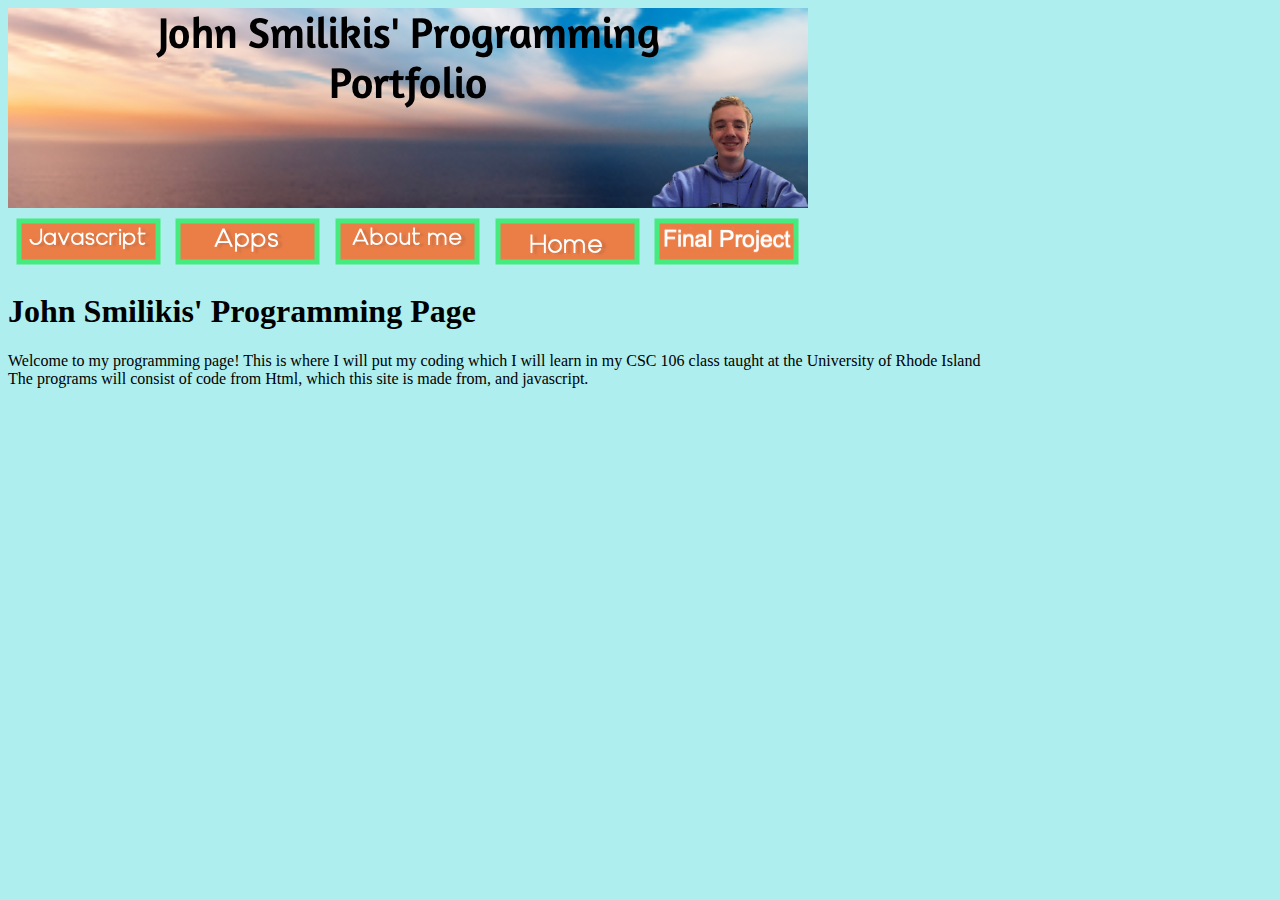
<file: index.html>
<!DOCTYPE html>
<html>
    <head>
        <meta charset="utf-8">
      <title> John Smilikis' programming page</title>
        <link rel="stylesheet" type="text/css" href="style.css">
      </head>
   <img src="banner.png"> <br>
    <table id="Atable">
        <thead>
            <tr>
                <th id="Atd"> <a href= "https://jsmilikis.github.io/javascripts.html"> <img src="javascript.png"> </a> 
                <th id="Atd"> <a href= "https://jsmilikis.github.io/apps.html"> <img src="apps-2.png"> </a>
                <th id="Atd"> <a href="https://jsmilikis.github.io/about.html"> <img src="about me.png"> </a>
                <th id="Atd"> <a href="https://jsmilikis.github.io/index.html"> <img src="home-2.png"> </a>
                <th id="Atd"> <a href="https://jsmilikis.github.io/final.html"> <img src="Final.png"> </a>
            </tr>
        </thead>
    </table>
 
   
    
      <body>
          <h1> John Smilikis' Programming Page </h1>
          <p> Welcome to my programming page! This is where I will put my coding which I will learn in my CSC 106 class taught at the University of Rhode Island<br> The programs will consist of code from Html, which this site is made from, and javascript. </p>
     </body>
</html>
</file>
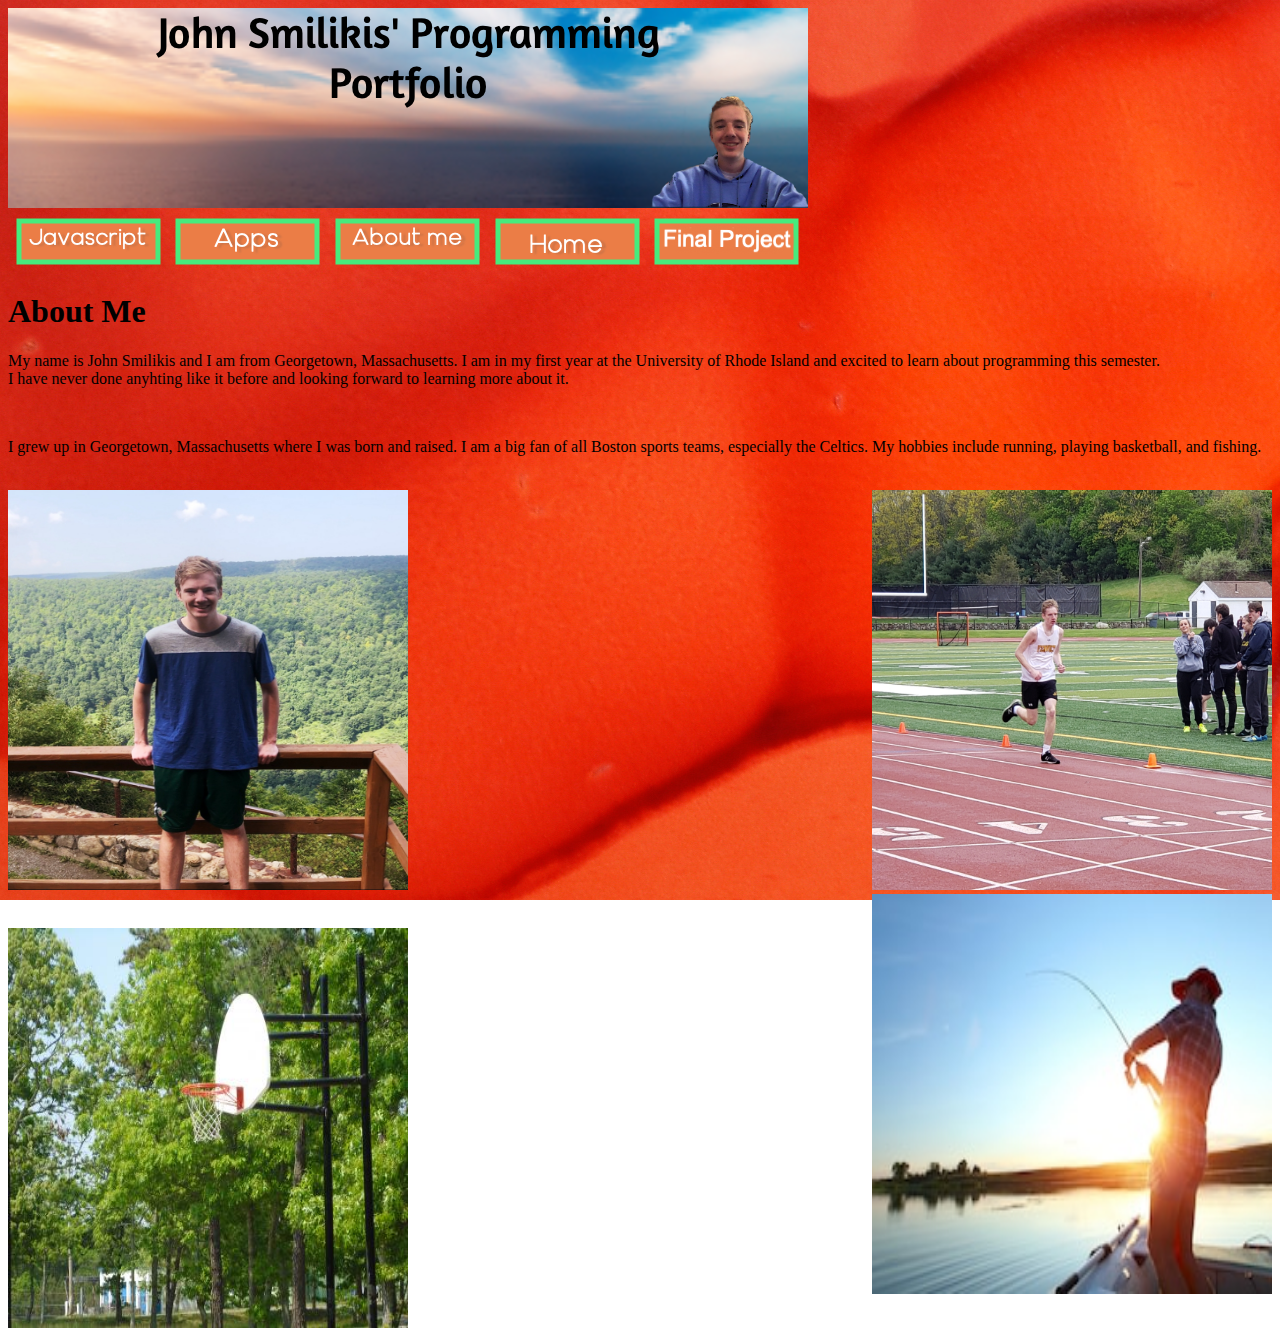
<file: about.html>
<!DOCTYPE html>
<html>
   <head>
      <meta charset="utf-8">
      <title> About Me</title>
      <link rel="stylesheet" type="text/css" href="style-about.css">
  </head>
  <body>
     <style>
     body {background-image: url("Mybackground.jpg");

     </style>
  <img src= "banner.png"> <br>
      <table id="Atable">
        <thead>
            <tr>
                <th id="Atd"> <a href= "https://jsmilikis.github.io/javascripts.html"> <img src="javascript.png"> </a> 
                <th id="Atd"> <a href= "https://jsmilikis.github.io/apps.html"> <img src="apps-2.png"> </a>
                <th id="Atd"> <a href="https://jsmilikis.github.io/about.html"> <img src="about me.png"> </a>
                <th id="Atd"> <a href="https://jsmilikis.github.io/index.html"> <img src="home-2.png"> </a>
                <th id="Atd"> <a href="https://jsmilikis.github.io/final.html"> <img src="Final.png"> </a>
            </tr>
        </thead>
    </table>
  <h1> About Me</h1>
  <p>  My name is John Smilikis and I am from Georgetown, Massachusetts.  I am in my first year at the University of Rhode Island and excited to learn about programming this semester.<br>
     I have never done anyhting like it before and looking forward to learning more about it.</p> <br>
     <p> I grew up in Georgetown, Massachusetts where I was born and raised.  I am a big fan of all Boston sports teams, especially the Celtics.  My hobbies include running, playing basketball, and fishing.</p><br>
       <img src="me.jpg" width="400" height="400"> <img id=running src="part0.jpg" width="400" height="400"> <br>
        <img id=fishing src="fishing.jpg" width="400" height="400"> <br>
     <p>                                                              </p> <img src="thumb16.jpg" width="400" height="400">                                                                                       
  
  </body>
</html>
</file>
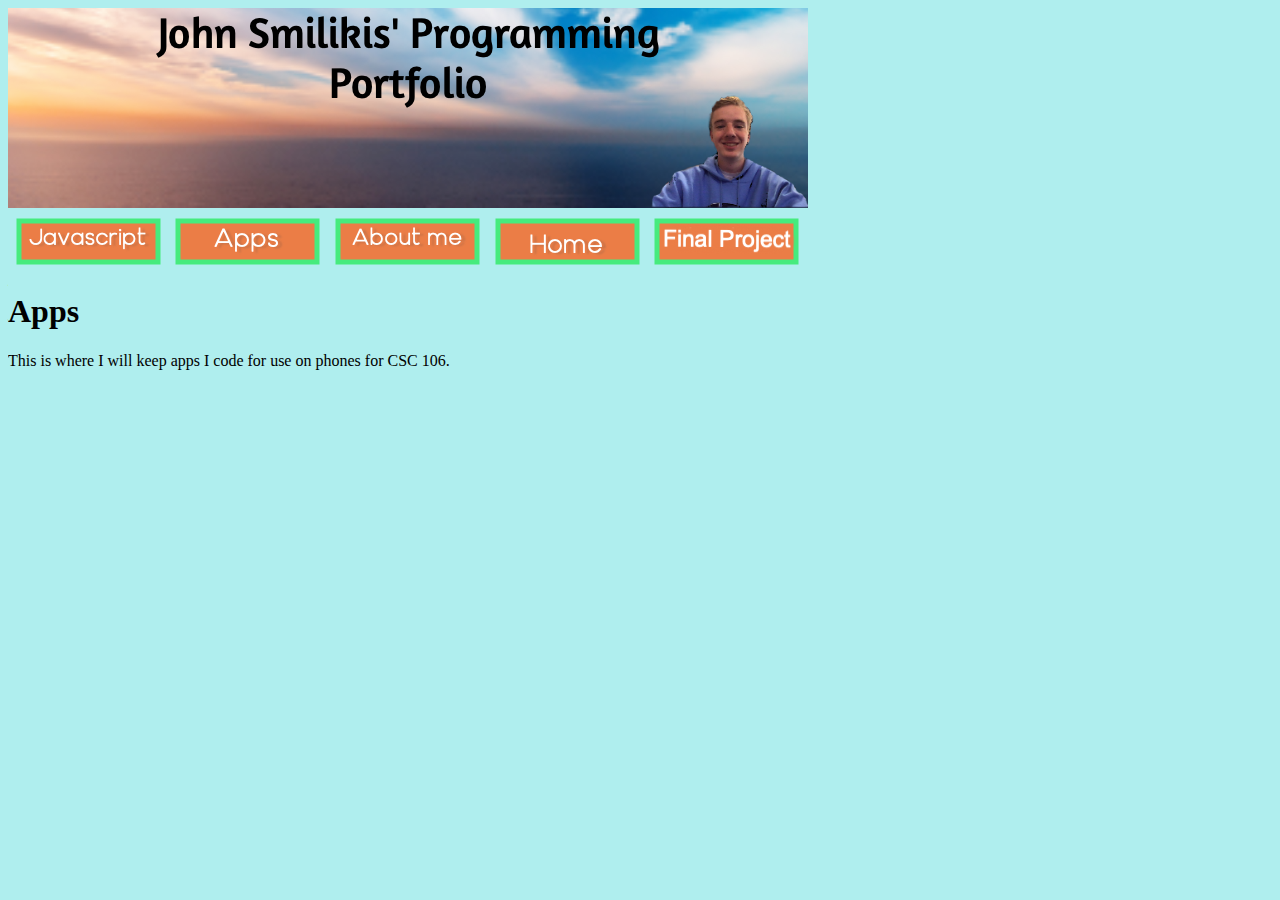
<file: apps.html>
<!DOCTYPE html>
<html>
   <head>
      <meta charset="utf-8">
      <title> John's apps</title>
      <link rel="stylesheet" type="text/css" href="style.css">
  </head>
  <body>
  <img src= "banner.png"> <br>
      <table id="Atable">
        <thead>
            <tr>
                <th id="Atd"> <a href= "https://jsmilikis.github.io/javascripts.html"> <img src="javascript.png"> </a> 
                <th id="Atd"> <a href= "https://jsmilikis.github.io/apps.html"> <img src="apps-2.png"> </a>
                <th id="Atd"> <a href="https://jsmilikis.github.io/about.html"> <img src="about me.png"> </a>
                <th id="Atd"> <a href="https://jsmilikis.github.io/index.html"> <img src="home-2.png"> </a>
                <th id="Atd"> <a href="https://jsmilikis.github.io/final.html"> <img src="Final.png"> </a>
            </tr>
        </thead>
    </table>
  <h1> Apps</h1>
     <p> This is where I will keep apps I code for use on phones for CSC 106.</p>
  
  </body>
</html>
</file>
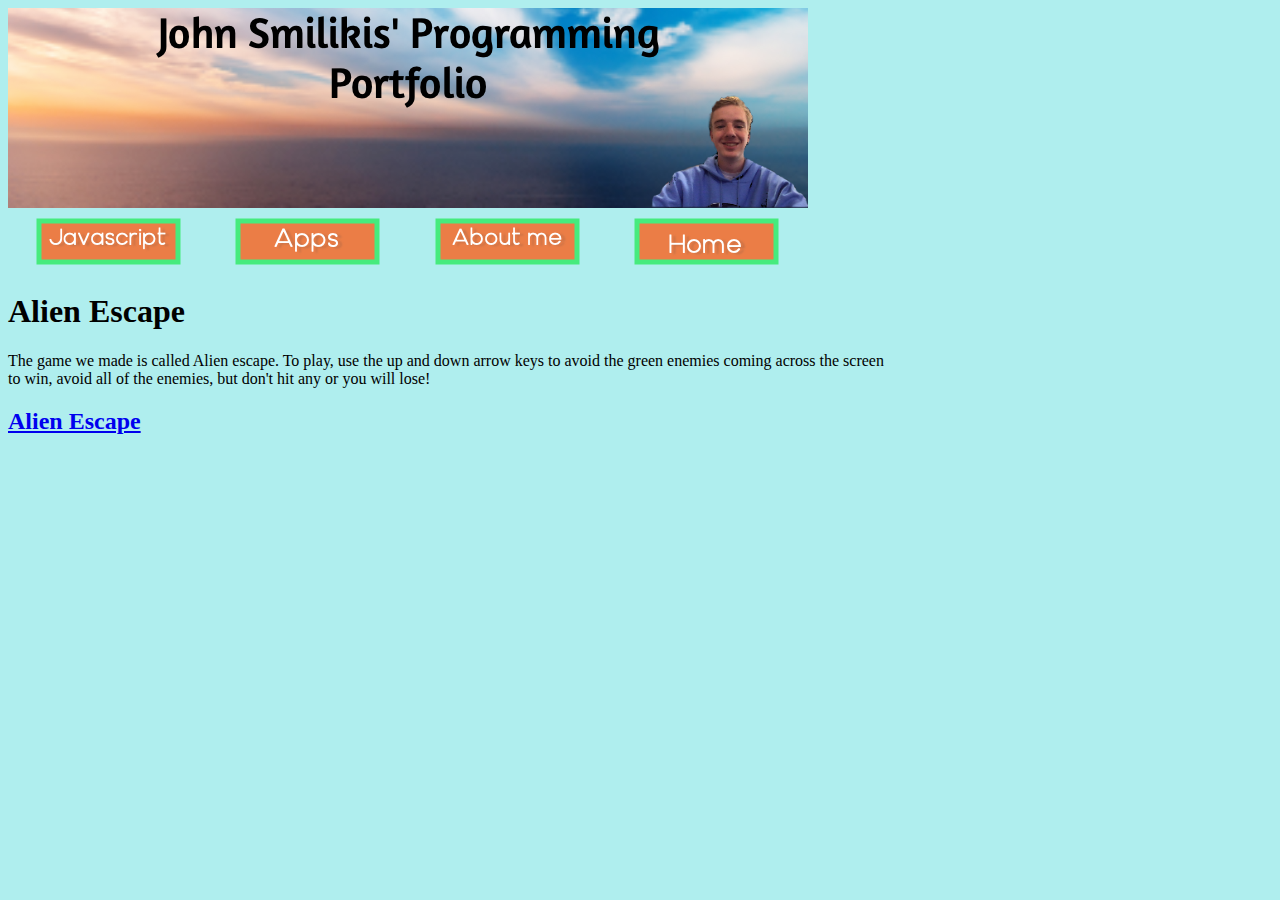
<file: final.html>
<!DOCTYPE html>
<html>
   <head>
      <meta charset="utf-8">
      <title> Final Project</title>
      <link rel="stylesheet" type="text/css" href="style.css">
  </head>
  <body>
  <img src= "banner.png"> <br>
      <table id="Atable">
        <thead>
            <tr>
                <th id="Atd"> <a href= "https://jsmilikis.github.io/javascripts.html"> <img src="javascript.png"> </a> 
                <th id="Atd"> <a href= "https://jsmilikis.github.io/apps.html"> <img src="apps-2.png"> </a>
                <th id="Atd"> <a href="https://jsmilikis.github.io/about.html"> <img src="about me.png"> </a>
                <th id="Atd"> <a href="https://jsmilikis.github.io/index.html"> <img src="home-2.png"> </a>
            </tr>
        </thead>
    </table>
  <h1> Alien Escape</h1>
     <p> The game we made is called Alien escape. To play, use the up and down arrow keys to avoid the green enemies coming across the screen<br>to win, avoid all of the enemies, but don't hit any or you will lose!</p>
  <h2><a href="https://www.khanacademy.org/computer-programming/alien-escape/6592286204903424">Alien Escape</a></h2>
     <script src="https://www.khanacademy.org/computer-programming/alien-escape/6592286204903424/embed.js?editor=no&buttons=no&author=no&embed=yes"></script>
  <iframe width="560" height="315" src="https://www.youtube.com/embed/HmC-1NU10DI" frameborder="0" allow="accelerometer; autoplay; encrypted-media; gyroscope; picture-in-picture" allowfullscreen></iframe>
   </body>
</html>
</file>
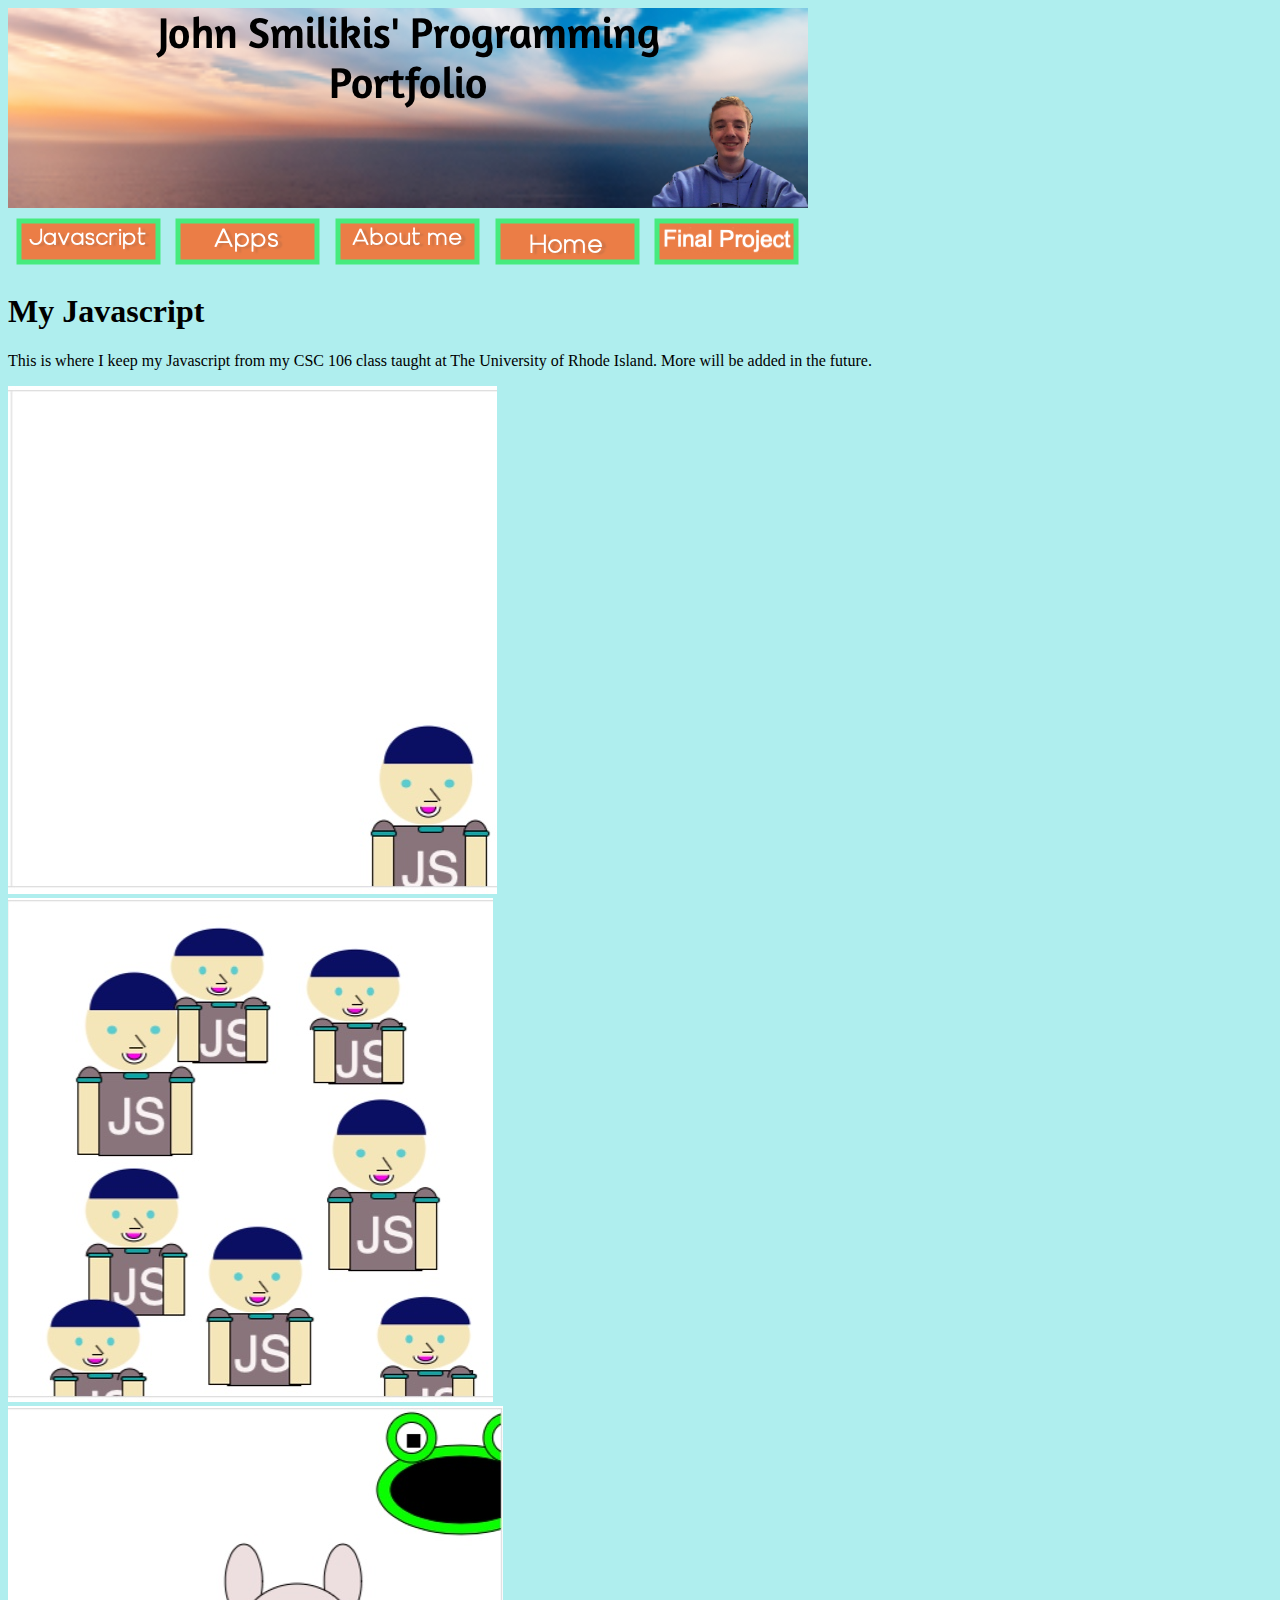
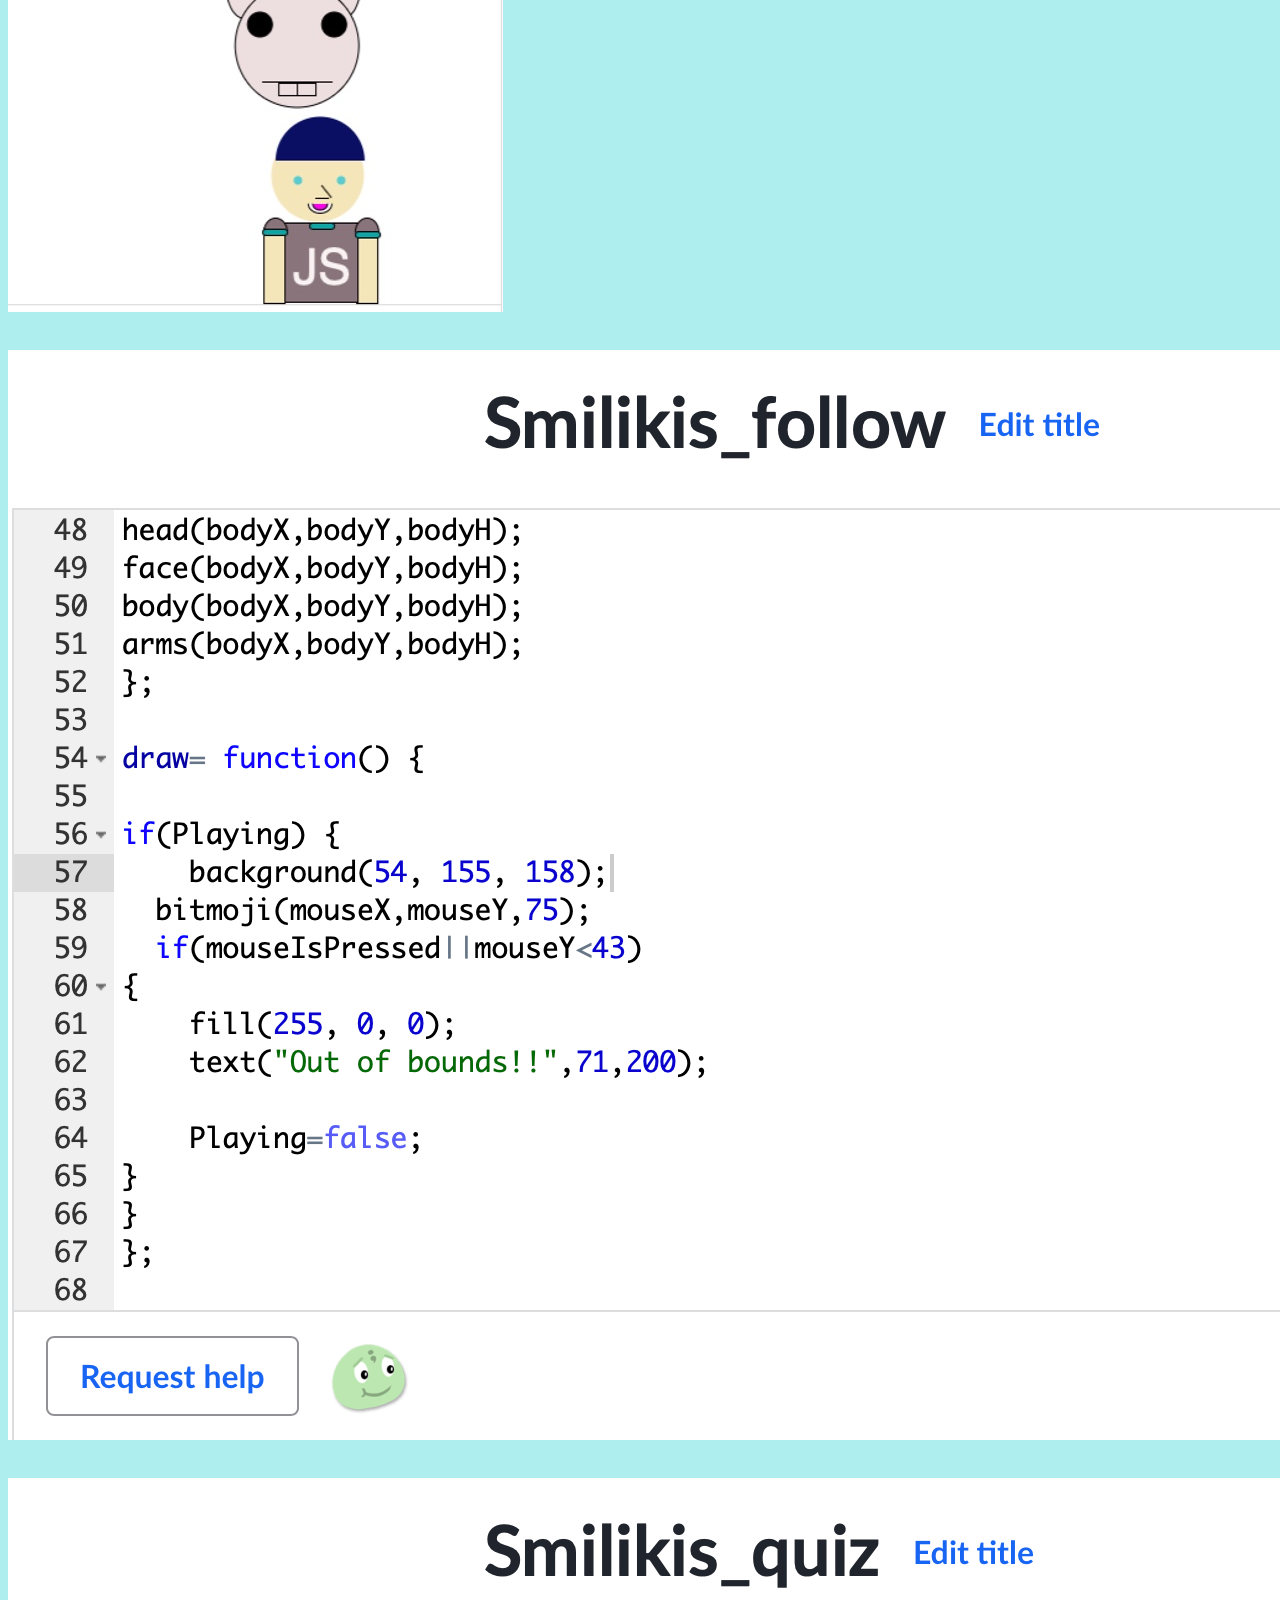
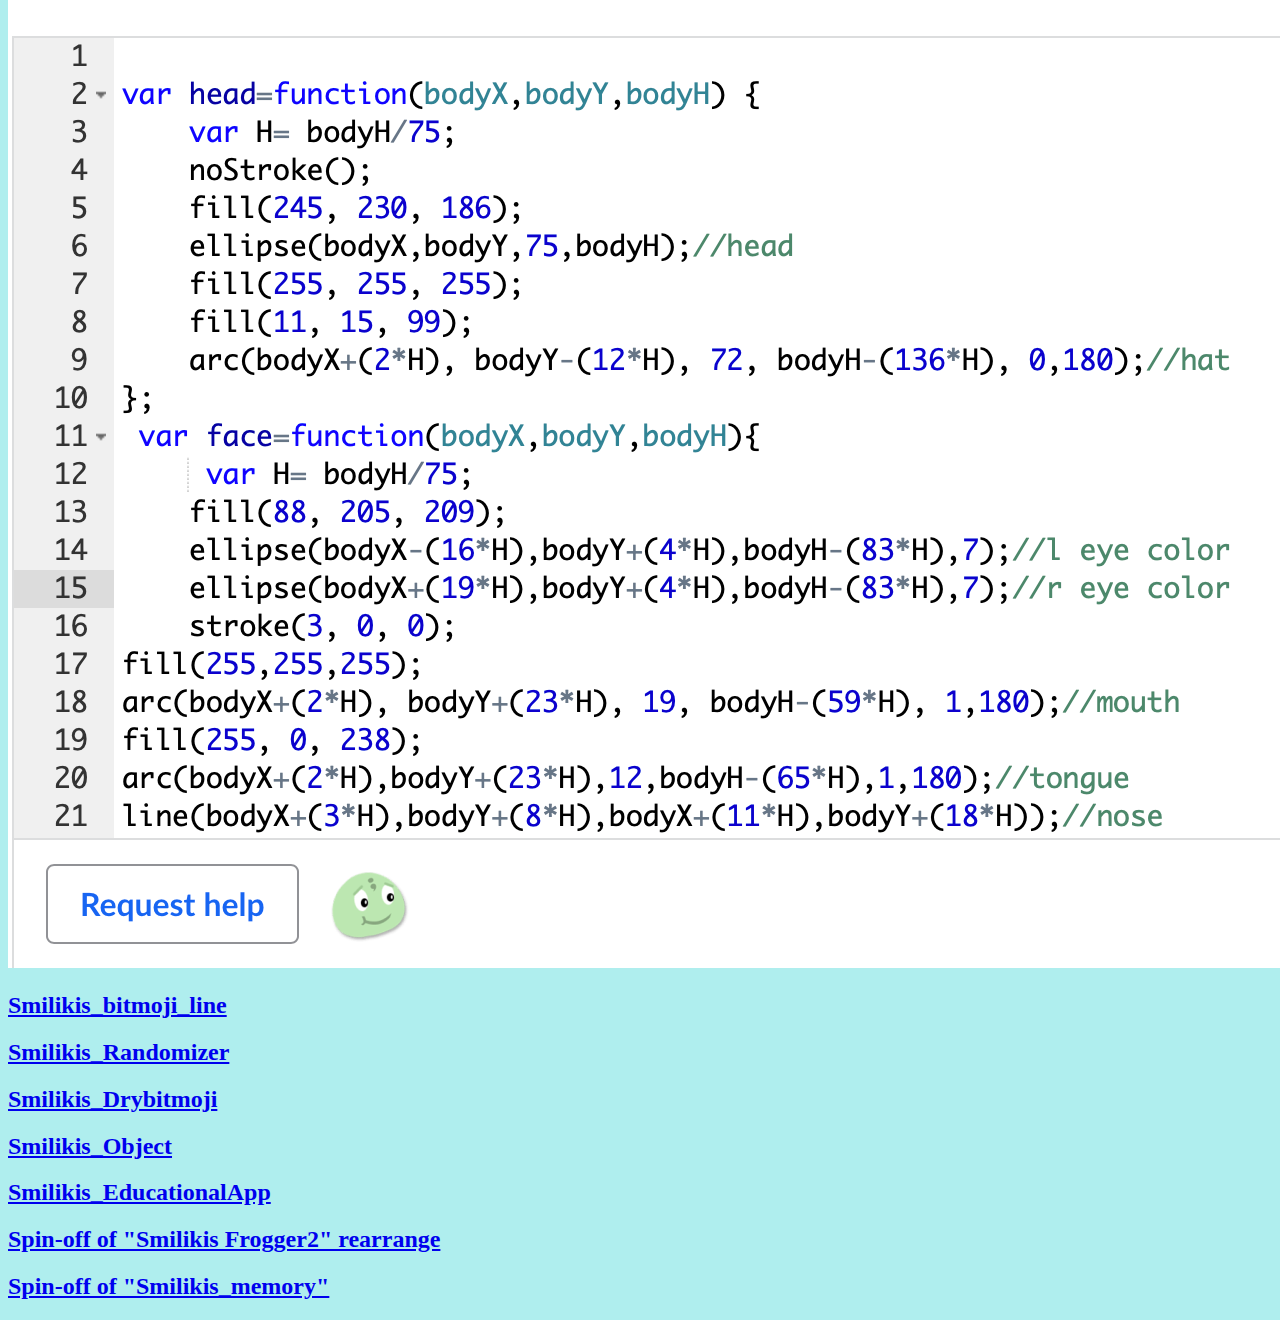
<file: javascripts.html>
<!DOCTYPE html>
<html>
   <head>
      <meta charset="utf-8">
      <title> John's Javascript page</title>
      <link rel="stylesheet" type="text/css" href="style.css">
  </head>
  <body>
  <img src= "banner.png">
   <table id="Atable">
        <thead>
            <tr>
                <th id="Atd"> <a href= "https://jsmilikis.github.io/javascripts.html"> <img src="javascript.png"> </a> 
                <th id="Atd"> <a href= "https://jsmilikis.github.io/apps.html"> <img src="apps-2.png"> </a>
                <th id="Atd"> <a href="https://jsmilikis.github.io/about.html"> <img src="about me.png"> </a>
                <th id="Atd"> <a href="https://jsmilikis.github.io/index.html"> <img src="home-2.png"> </a>
                <th id="Atd"> <a href="https://jsmilikis.github.io/final.html"> <img src="Final.png"> </a>
            </tr>
        </thead>
    </table>
  <h1> My Javascript</h1>
      <p> This is where I keep my Javascript from my CSC 106 class taught at The University of Rhode Island. More will be added in the future.</p>
<img src= "SS4.jpg"><br>
<img src= "SS2.jpg"><br>
<img src= "SS3.jpg">
     
     <p Click the picture for a game </p><br>
     
     <a href="https://www.khanacademy.org/computer-programming/smilikis_follow/5235730481381376"> <img src="follow.png"> </a>
     
     <p Click the picture for a quiz on my Bitmoji</p> <br>
     <a href="https://www.khanacademy.org/computer-programming/smilikis_quiz/6034746202882048"> <img src="quiz.png"> </a>
     
     
     <h2><a href="https://www.khanacademy.org/computer-programming/smilikis_bitmoji_line/6016624218308608">Smilikis_bitmoji_line</a></h2>
     <script src="https://www.khanacademy.org/computer-programming/smilikis_bitmoji_line/6016624218308608/embed.js?editor=no&buttons=no&author=no&embed=yes"></script>
     <h2><a href="https://www.khanacademy.org/computer-programming/smilikis_randomizer/4822534663405568">Smilikis_Randomizer</a></h2>
     <script src="https://www.khanacademy.org/computer-programming/smilikis_randomizer/4822534663405568/embed.js?editor=no&buttons=no&author=no&embed=yes"></script>
     <h2><a href="https://www.khanacademy.org/computer-programming/smilikis_drybitmoji/4642182605012992">Smilikis_Drybitmoji</a></h2>
     <script src="https://www.khanacademy.org/computer-programming/smilikis_drybitmoji/4642182605012992/embed.js?editor=no&buttons=no&author=no&embed=yes"></script>
 <h2><a href="https://www.khanacademy.org/computer-programming/smilikis_object/6729350407225344">Smilikis_Object</a></h2>
     <script src="https://www.khanacademy.org/computer-programming/smilikis_object/6729350407225344/embed.js?editor=no&buttons=no&author=no&embed=yes"></script>
   <h2><a href="https://www.khanacademy.org/computer-programming/smilikis_educationalapp/5059049625714688">Smilikis_EducationalApp</a></h2>
     <script src="https://www.khanacademy.org/computer-programming/smilikis_educationalapp/5059049625714688/embed.js?editor=no&buttons=no&author=no&embed=yes"></script>
     <h2><a href="https://www.khanacademy.org/computer-programming/spin-off-of-smilikis-frogger2-rearrange/6521408826867712">Spin-off of "Smilikis Frogger2" rearrange</a></h2>
     <script src="https://www.khanacademy.org/computer-programming/spin-off-of-smilikis-frogger2-rearrange/6521408826867712/embed.js?editor=no&buttons=no&author=no&embed=yes"></script>
   <h2><a href="https://www.khanacademy.org/computer-programming/spin-off-of-smilikis_memory/5550910042243072">Spin-off of "Smilikis_memory"</a></h2>
     <script src="https://www.khanacademy.org/computer-programming/spin-off-of-smilikis_memory/5550910042243072/embed.js?editor=no&buttons=no&author=no&embed=yes"></script>
   </body>
</html>
</file>
<file: style.css>
body { background-color: #AFEEEE;}

#Atable {width: 800px;}
#Atd {width:200px; text-align:center;}
</file>
<file: style-about.css>
body {background-image:url=(background-2.jpg);
background-size=:cover;
background-attachment:fixed;}

#Atable {width: 800px;}
#Atd {width:200px; text-align:center;}
#running {float:right;}
#fishing {float:right;}
</file>
